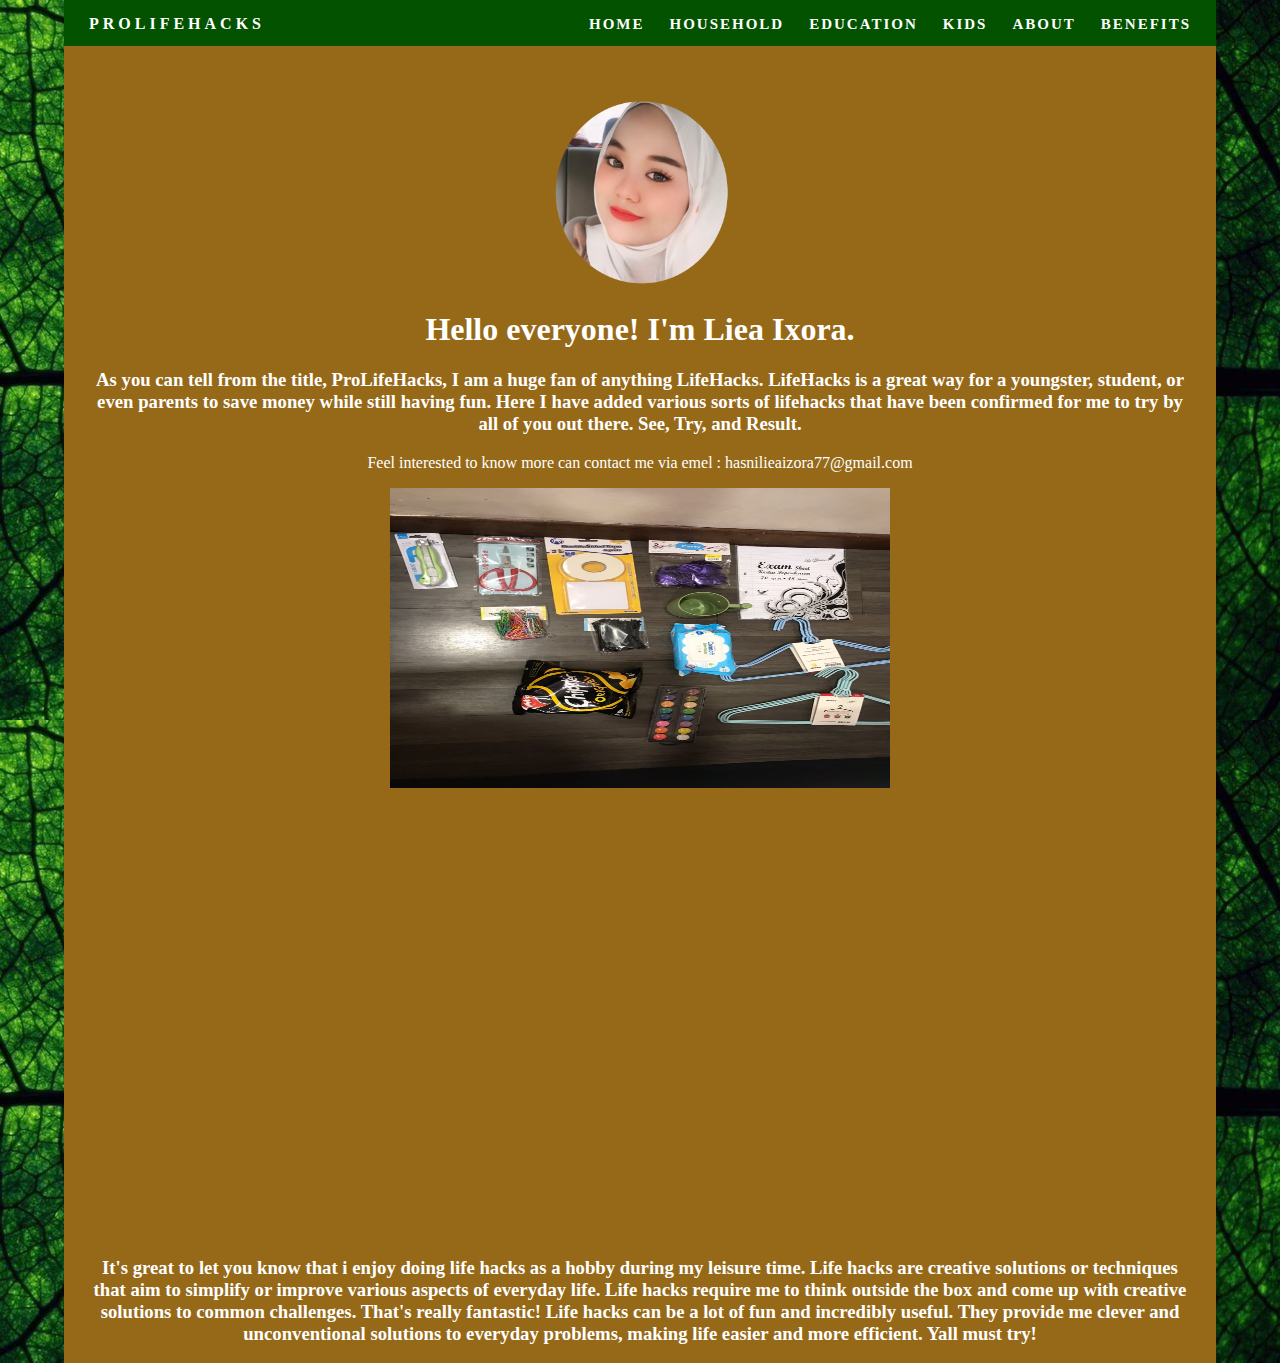
<file: index.html>
<!doctype html>
<html lang="en-US">
<head>
<meta charset="utf-8">
<meta http-equiv="X-UA-Compatible" content="IE=edge">
<meta name="viewport" content="width=device-width, initial-scale=1">
<title>Light Theme</title>
<link href="css/prolifehacks.css" rel="stylesheet" type="text/css">

<script>var __adobewebfontsappname__="dreamweaver"</script>
<script src="http://use.edgefonts.net/source-sans-pro:n2:default.js" type="text/javascript"></script>


</head>
<body bgcolor="#E3C500" background="images/Background.jpeg" text="#FFFFFF">

<div class="container"> 
	
	<!-- snow -->
	<div class="snow">
  <div></div>
</div>
	
  <!-- Navigation -->
<header> <a href="">
  <h4 class="logo">PROLIFEHACKS</h4>
    </a>
    <nav>
      <ul>
        <li><a href="index.html">HOME</a></li>
        <li><a href="household.html">HOUSEHOLD</a></li>
		<li><a href="education.html">EDUCATION</a></li>
        <li><a href="kids.html">KIDS</a></li>
		  <li><a href="about.html">ABOUT</a></li>
		<li><a href="benefits.html">BENEFITS</a></li>
      </ul>
    </nav>
  </header>
	
  <!-- About -->
  <section class="about" id="about">
  <div style="display: flex; justify-content: center;">
    <img src="images/LeiaExoraa.png" width="200" height="200" />
	  

  </div>
  <h1 style="text-align: center;">Hello everyone! I'm Liea Ixora.</h1>
	  <p></p>
  <h3 style="text-align: center;"> As you can tell from the title, ProLifeHacks, I am a huge fan of anything LifeHacks. LifeHacks is a great way for a youngster, student, or even parents to save money while still having fun. Here I have added various sorts of lifehacks that have been confirmed for me to try by all of you out there. See, Try, and Result.</h3><p></p>
	  <center>Feel interested to know more can contact me via emel : hasnilieaizora77@gmail.com</center>
	  <p></p>
	  <div style="display: flex; justify-content: center;">
	   <img src="images/Items hacks.jpeg" width="500" height="300"/>
	  </div>
		
<!-- Video Youtube-->
   
    <div class="video-container">
        <iframe width="560" height="315" src="https://www.youtube.com/embed/SVghT0A1ZUI" title="YouTube video player" frameborder="0" allow="accelerometer; autoplay; clipboard-write; encrypted-media; gyroscope; picture-in-picture; web-share" allowfullscreen></iframe>
    </div>
	  <p></p><h3><h3 style="text-align: center;">It's great to let you know that i enjoy doing life hacks as a hobby during my leisure time. Life hacks are creative solutions or techniques that aim to simplify or improve various aspects of everyday life. Life hacks require me to think outside the box and come up with creative solutions to common challenges. That's  really fantastic! Life hacks can be a lot of fun and incredibly useful. They provide me clever and unconventional solutions to everyday problems, making life easier and more efficient. Yall must try!</h3
</file>
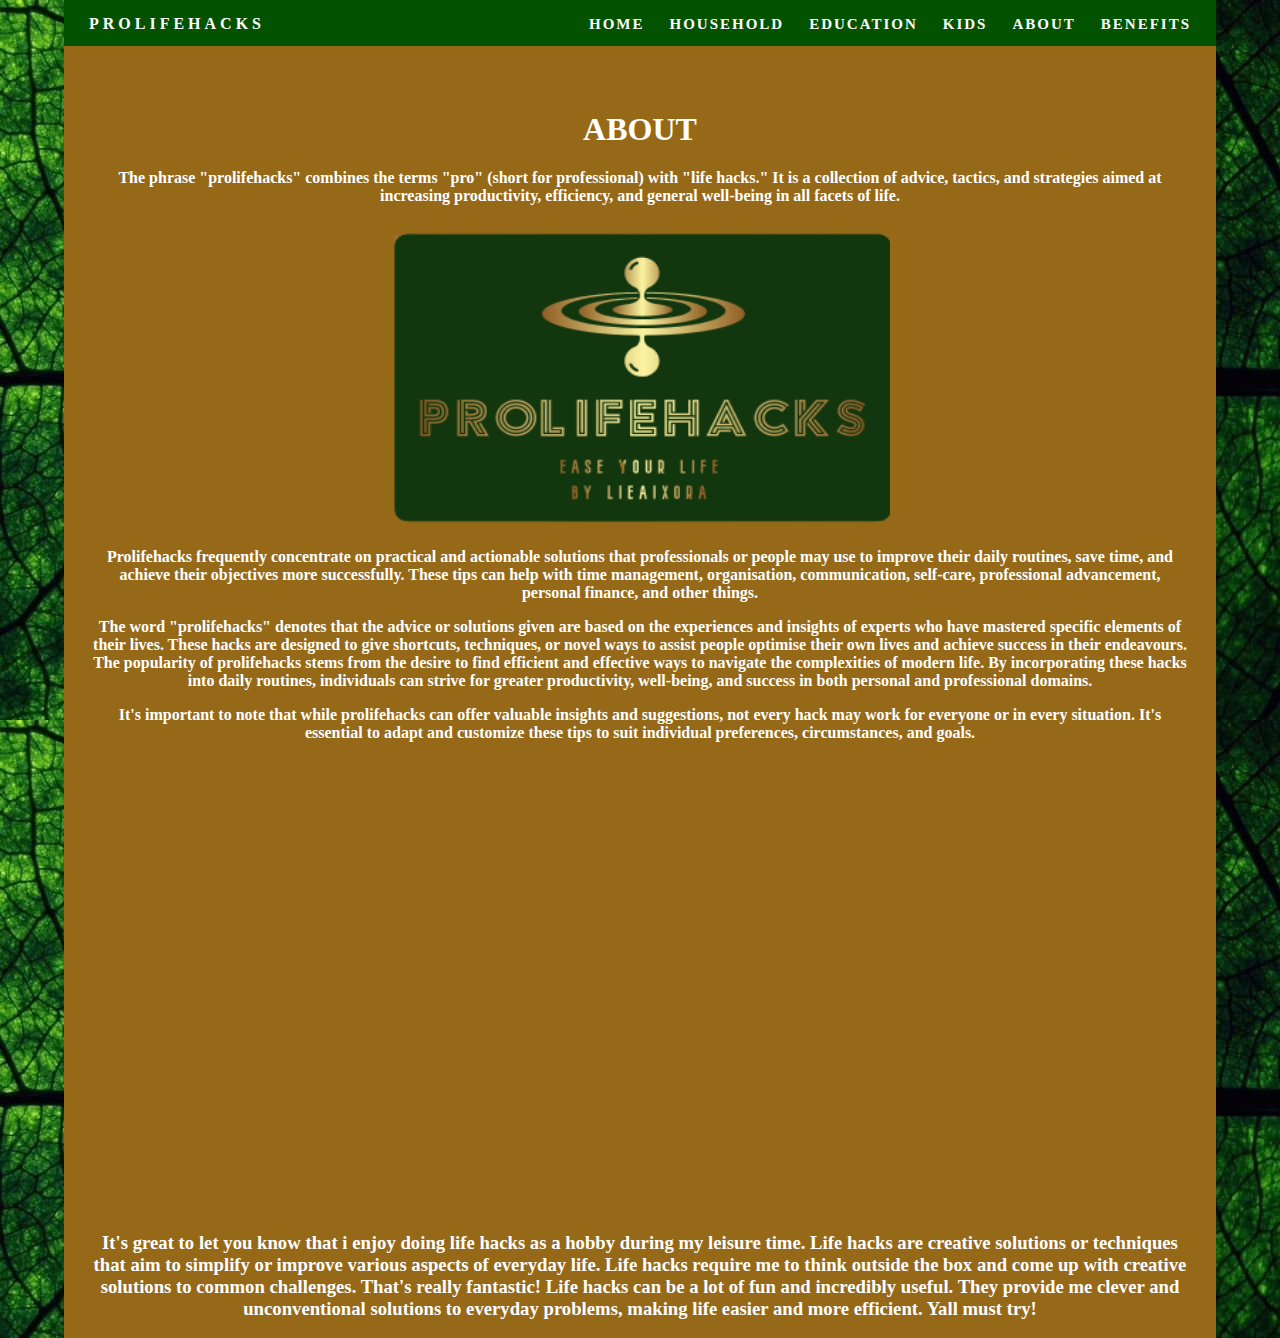
<file: about.html>
<!doctype html>
<html lang="en-US">
<head>
<meta charset="utf-8">
<meta http-equiv="X-UA-Compatible" content="IE=edge">
<meta name="viewport" content="width=device-width, initial-scale=1">
<title>Light Theme</title>
<link href="css/prolifehacks.css" rel="stylesheet" type="text/css">

<script>var __adobewebfontsappname__="dreamweaver"</script>
<script src="http://use.edgefonts.net/source-sans-pro:n2:default.js" type="text/javascript"></script>


</head>
<body bgcolor="#E3C500" background="images/Background.jpeg" text="#FFFFFF">
<!-- Main Container -->
<div class="container"> 
	
  <!-- Navigation -->
<header> <a href="">
  <h4 class="logo">PROLIFEHACKS</h4>
    </a>
    <nav>
      <ul>
        <li><a href="index.html">HOME</a></li>
        <li><a href="household.html">HOUSEHOLD</a></li>
		<li><a href="education.html">EDUCATION</a></li>
        <li><a href="kids.html">KIDS</a></li>
		  <li><a href="about.html">ABOUT</a></li>
		<li><a href="benefits.html">BENEFITS</a></li>
      </ul>
    </nav>
  </header>
	
  <!-- About -->
  <section class="about" id="about">
	  <h1 style="text-align: center;">ABOUT</h1>
	  <p></p>
	  <h4 style="text-align: center;"> The phrase "prolifehacks" combines the terms "pro" (short for professional) with "life hacks." It is a collection of advice, tactics, and strategies aimed at increasing productivity, efficiency, and general well-being in all facets of life.</h4><p>
	  </p>
  <div style="display: flex; justify-content: center;">
    <img src="images/Prolifehacks-logo.png" width="500" height="300" />
</div>
	  <p></p>
  <h4 style="text-align: center;"> Prolifehacks frequently concentrate on practical and actionable solutions that professionals or people may use to improve their daily routines, save time, and achieve their objectives more successfully. These tips can help with time management, organisation, communication, self-care, professional advancement, personal finance, and other things.
<p></p>
The word "prolifehacks" denotes that the advice or solutions given are based on the experiences and insights of experts who have mastered specific elements of their lives. These hacks are designed to give shortcuts, techniques, or novel ways to assist people optimise their own lives and achieve success in their endeavours.
The popularity of prolifehacks stems from the desire to find efficient and effective ways to navigate the complexities of modern life. By incorporating these hacks into daily routines, individuals can strive for greater productivity, well-being, and success in both personal and professional domains.
<p></p>
It's important to note that while prolifehacks can offer valuable insights and suggestions, not every hack may work for everyone or in every situation. It's essential to adapt and customize these tips to suit individual preferences, circumstances, and goals.
	  </h4>
  <!-- Video -->	  
  <div class="video-container">
    <iframe width="560" height="315" src="https://www.youtube.com/embed/vws8zmRT_T8" title="YouTube video player" frameborder="0" allow="accelerometer; autoplay; clipboard-write; encrypted-media; gyroscope; picture-in-picture; web-share" allowfullscreen></iframe>
    </div>
	  <p></p><h3><h3 style="text-align: center;">It's great to let you know that i enjoy doing life hacks as a hobby during my leisure time. Life hacks are creative solutions or techniques that aim to simplify or improve various aspects of everyday life. Life hacks require me to think outside the box and come up with creative solutions to common challenges. That's  really fantastic! Life hacks can be a lot of fun and incredibly useful. They provide me clever and unconventional solutions to everyday problems, making life easier and more efficient. Yall must try!</h3
</file>
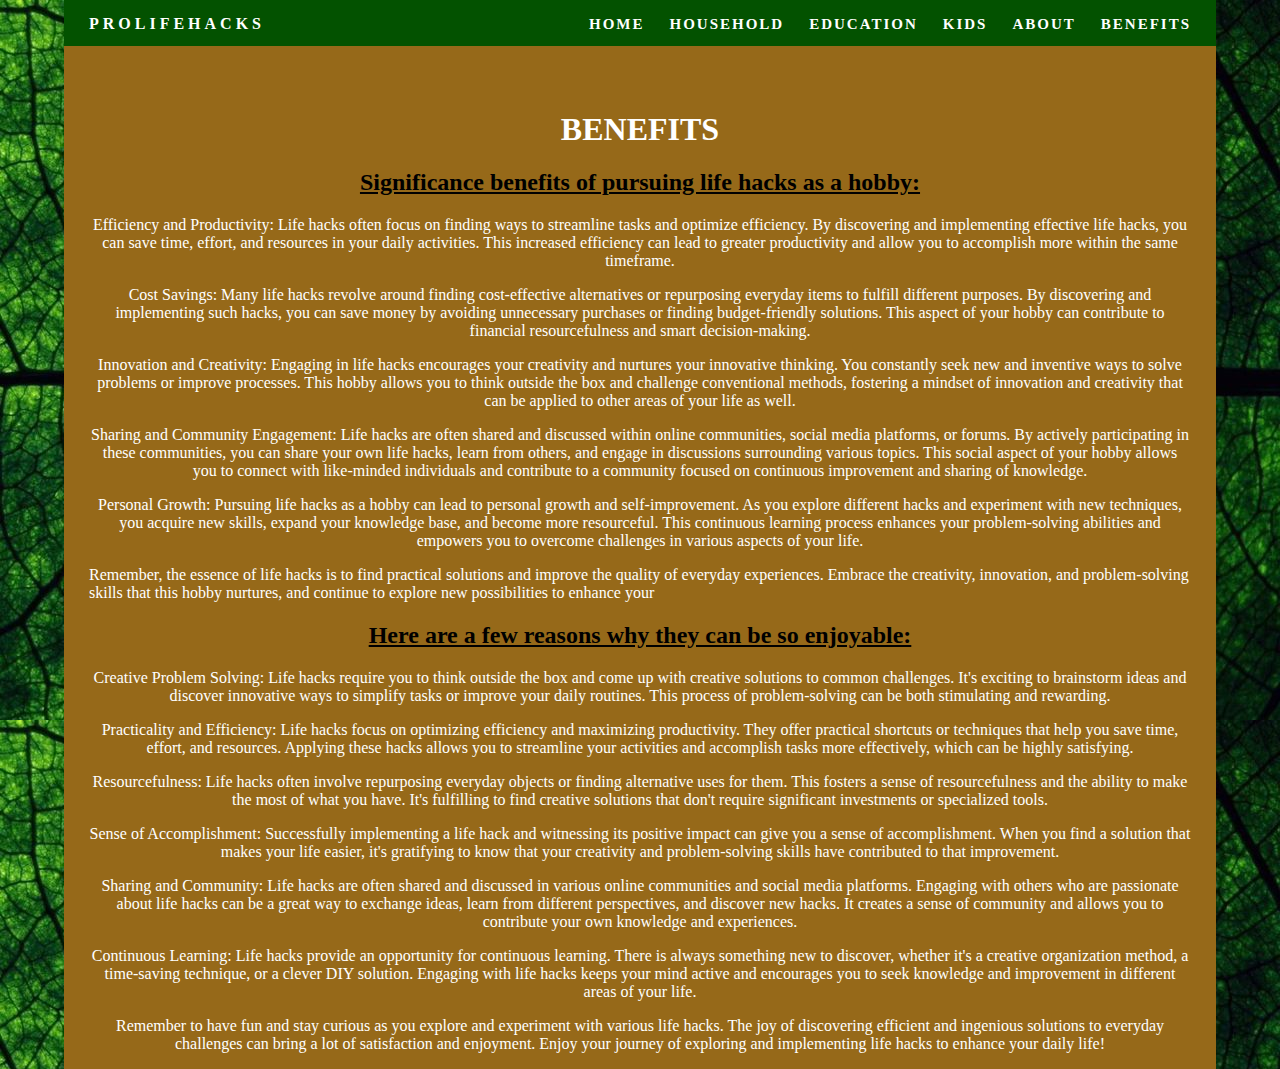
<file: benefits.html>
<!doctype html>
<html lang="en-US">
<head>
<meta charset="utf-8">
<meta http-equiv="X-UA-Compatible" content="IE=edge">
<meta name="viewport" content="width=device-width, initial-scale=1">
<title>Light Theme</title>
<link href="css/prolifehacks.css" rel="stylesheet" type="text/css">

<script>var __adobewebfontsappname__="dreamweaver"</script>
<script src="http://use.edgefonts.net/source-sans-pro:n2:default.js" type="text/javascript"></script>


</head>
<body bgcolor="#E3C500" background="images/Background.jpeg" text="#FFFFFF">
<!-- Main Container -->
<div class="container"> 
	
  <!-- Navigation -->
<header> <a href="">
  <h4 class="logo">PROLIFEHACKS</h4>
    </a>
    <nav>
      <ul>
        <li><a href="index.html">HOME</a></li>
        <li><a href="household.html">HOUSEHOLD</a></li>
		<li><a href="education.html">EDUCATION</a></li>
        <li><a href="kids.html">KIDS</a></li>
		  <li><a href="about.html">ABOUT</a></li>
		<li><a href="benefits.html">BENEFITS</a></li>
      </ul>
    </nav>
  </header>
	
  <!-- About -->
  <section class="about" id="about">
	  <h1 style="text-align: center;">BENEFITS</h1>
	  <p></p>
	  <h2>Significance benefits of pursuing life hacks as a hobby:</h2><p></p>
		  <center><Problem-Solving Skills: Engaging in life hacks requires critical thinking and problem-solving skills. As you identify areas or tasks in your daily routine that could be improved or made more efficient, you challenge yourself to come up with innovative solutions. This hobby helps sharpen your ability to think creatively and find practical solutions to everyday challenges.<p></p>
Efficiency and Productivity: Life hacks often focus on finding ways to streamline tasks and optimize efficiency. By discovering and implementing effective life hacks, you can save time, effort, and resources in your daily activities. This increased efficiency can lead to greater productivity and allow you to accomplish more within the same timeframe.<p></p>
Cost Savings: Many life hacks revolve around finding cost-effective alternatives or repurposing everyday items to fulfill different purposes. By discovering and implementing such hacks, you can save money by avoiding unnecessary purchases or finding budget-friendly solutions. This aspect of your hobby can contribute to financial resourcefulness and smart decision-making.<p></p>
Innovation and Creativity: Engaging in life hacks encourages your creativity and nurtures your innovative thinking. You constantly seek new and inventive ways to solve problems or improve processes. This hobby allows you to think outside the box and challenge conventional methods, fostering a mindset of innovation and creativity that can be applied to other areas of your life as well.<p></p>
Sharing and Community Engagement: Life hacks are often shared and discussed within online communities, social media platforms, or forums. By actively participating in these communities, you can share your own life hacks, learn from others, and engage in discussions surrounding various topics. This social aspect of your hobby allows you to connect with like-minded individuals and contribute to a community focused on continuous improvement and sharing of knowledge.<p></p>
Personal Growth: Pursuing life hacks as a hobby can lead to personal growth and self-improvement. As you explore different hacks and experiment with new techniques, you acquire new skills, expand your knowledge base, and become more resourceful. This continuous learning process enhances your problem-solving abilities and empowers you to overcome challenges in various aspects of your life.</center><p></p>

Remember, the essence of life hacks is to find practical solutions and improve the quality of everyday experiences. Embrace the creativity, innovation, and problem-solving skills that this hobby nurtures, and continue to explore new possibilities to enhance your </h6><p></p>

<h2><center> Here are a few reasons why they can be so enjoyable: </center></h2>
<p></p>
<center>Creative Problem Solving: Life hacks require you to think outside the box and come up with creative solutions to common challenges. It's exciting to brainstorm ideas and discover innovative ways to simplify tasks or improve your daily routines. This process of problem-solving can be both stimulating and rewarding.<p></p>

Practicality and Efficiency: Life hacks focus on optimizing efficiency and maximizing productivity. They offer practical shortcuts or techniques that help you save time, effort, and resources. Applying these hacks allows you to streamline your activities and accomplish tasks more effectively, which can be highly satisfying.<p></p>

Resourcefulness: Life hacks often involve repurposing everyday objects or finding alternative uses for them. This fosters a sense of resourcefulness and the ability to make the most of what you have. It's fulfilling to find creative solutions that don't require significant investments or specialized tools.<p></p>

Sense of Accomplishment: Successfully implementing a life hack and witnessing its positive impact can give you a sense of accomplishment. When you find a solution that makes your life easier, it's gratifying to know that your creativity and problem-solving skills have contributed to that improvement.<p></p>

Sharing and Community: Life hacks are often shared and discussed in various online communities and social media platforms. Engaging with others who are passionate about life hacks can be a great way to exchange ideas, learn from different perspectives, and discover new hacks. It creates a sense of community and allows you to contribute your own knowledge and experiences.<p></p>

Continuous Learning: Life hacks provide an opportunity for continuous learning. There is always something new to discover, whether it's a creative organization method, a time-saving technique, or a clever DIY solution. Engaging with life hacks keeps your mind active and encourages you to seek knowledge and improvement in different areas of your life.<p></p>

Remember to have fun and stay curious as you explore and experiment with various life hacks. The joy of discovering efficient and ingenious solutions to everyday challenges can bring a lot of satisfaction and enjoyment. Enjoy your journey of exploring and implementing life hacks to enhance your daily life!
</center><p></p>
</file>
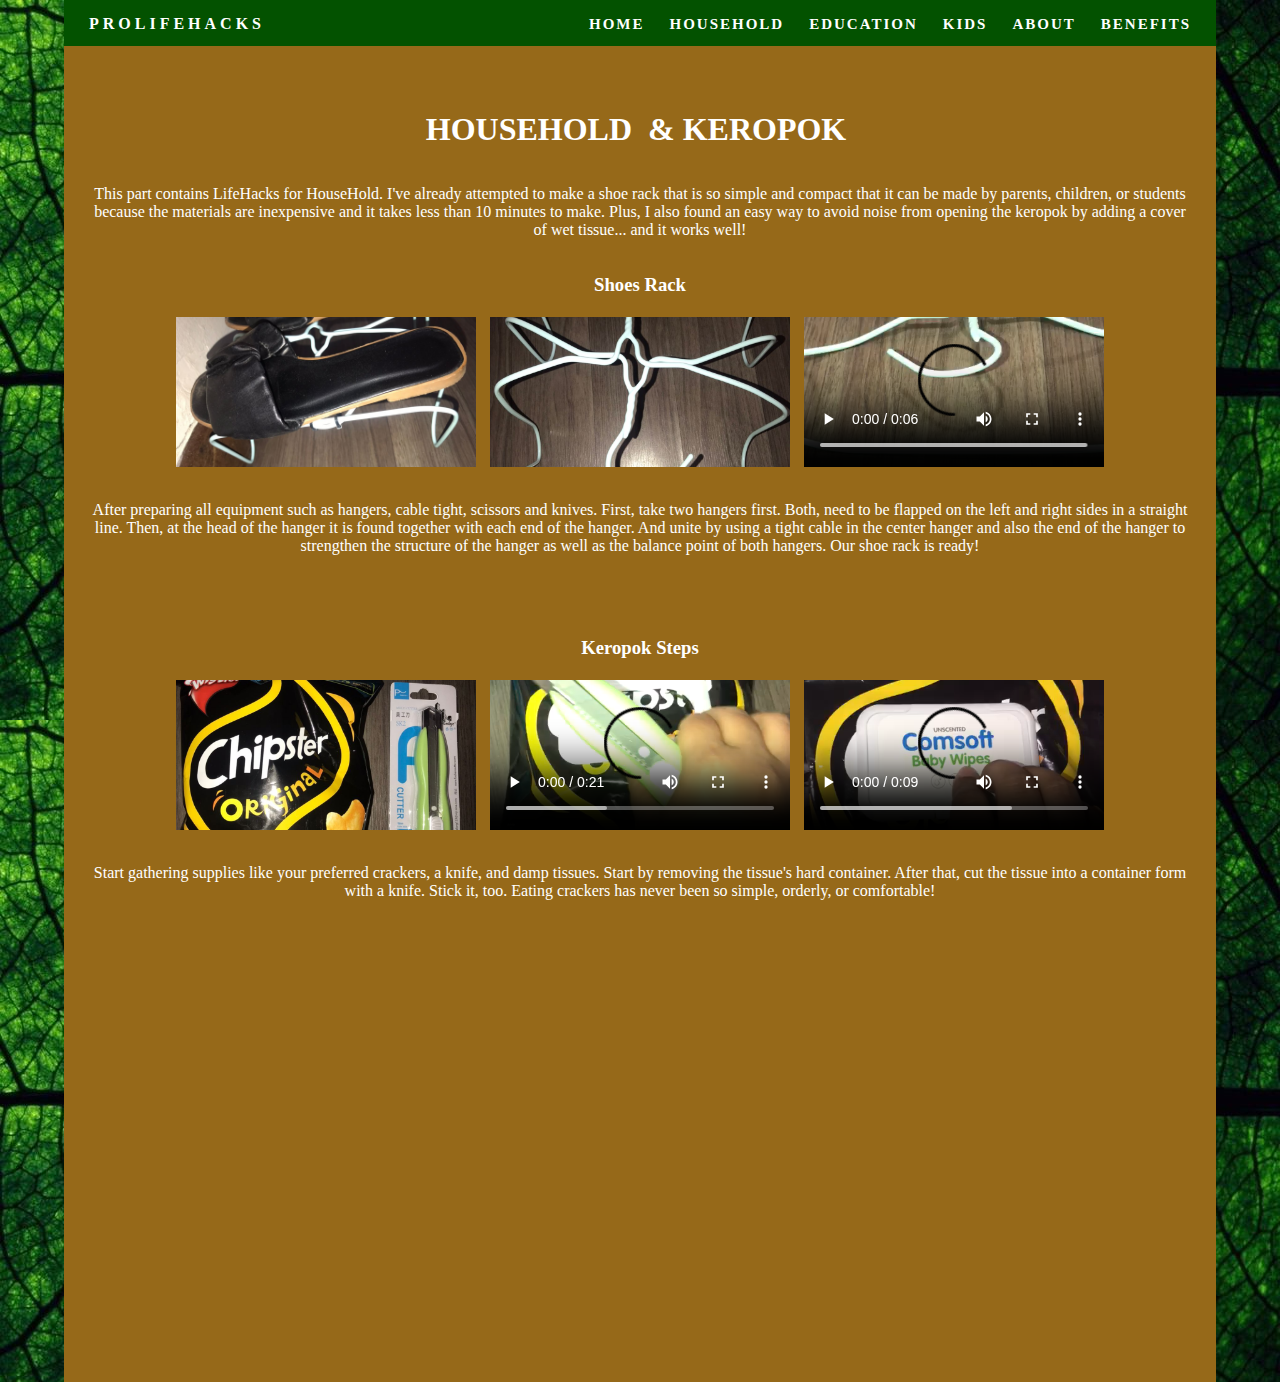
<file: household.html>
<!doctype html>
<html lang="en-US">
<head>
<meta charset="utf-8">
<meta http-equiv="X-UA-Compatible" content="IE=edge">
<meta name="viewport" content="width=device-width, initial-scale=1">
<title>Light Theme</title>
<link href="css/prolifehacks.css" rel="stylesheet" type="text/css">

<script>var __adobewebfontsappname__="dreamweaver"</script>
<script src="http://use.edgefonts.net/source-sans-pro:n2:default.js" type="text/javascript"></script>


</head>
<body bgcolor="#FFFFFF" background="images/Background.jpeg" text="#FFFFFF">
<!-- Main Container -->
<div class="container"> 
  <!-- Navigation -->
<header> <a href="">
  <h4 class="logo">PROLIFEHACKS</h4>
    </a>
    <nav>
      <ul>
      <li><a href="index.html">HOME</a></li>
        <li><a href="household.html">HOUSEHOLD</a></li>
		<li><a href="education.html">EDUCATION</a></li>
        <li><a href="kids.html">KIDS</a></li>
		  <li><a href="about.html">ABOUT</a></li>
		<li><a href="benefits.html">BENEFITS</a></li>
      </ul>
    </nav>
  </header>
  <!-- Household & Kerepok Section -->
  <section class="about" id="about">
	  <div style="display: flex; justify-content: center; align-items: center; flex-direction: column; text-align: center;">
  <h1>HOUSEHOLD&nbsp; &amp; KEROPOK&nbsp; </h1>
  <p>
    This part contains LifeHacks for HouseHold. I've already attempted to make a shoe rack that is so simple and compact that it can be made by parents, children, or students because the materials are inexpensive and it takes less than 10 minutes to make. Plus, I also found an easy way to avoid noise from opening the keropok by adding a cover of wet tissue... and it works well!
  </p>
		  <h3>Shoes Rack </h3>
		  <body>
    <div class="row">
        <div class="box">
            <img src="images/Shoerack1.jpeg" alt="Image">
        </div>
        <div class="box">
            <img src="images/Shoerack2.jpeg" alt="Image">
        </div>
        <div class="box">
            <video src="images/Shoerackvid1.mp4" controls></video>
        </div>
    </div>
			  <p></p>
		  After preparing all equipment such as hangers, cable tight, scissors and knives. First, take two hangers first. Both, need to be flapped on the left and right sides in a straight line. Then, at the head of the hanger it is found together with each end of the hanger. And unite by using a tight cable in the center hanger and also the end of the hanger to strengthen the structure of the hanger as well as the balance point of both hangers. Our shoe rack is ready!<p></p>
			    
 <!-- Keropok Section -->	  
<p></p>	
<h3>Keropok Steps </h3>
<body>
    <div class="row">
        <div class="box">
            <img src="images/Household.jpeg" alt="Image">
        </div>
        <div class="box">
            <video src="images/Household1.mp4" controls></video>
        </div>
        <div class="box">
            <video src="images/Household2.mp4" controls></video>
        </div>
    </div>
	<p></p>
	Start gathering supplies like your preferred crackers, a knife, and damp tissues. Start by removing the tissue's hard container. After that, cut the tissue into a container form with a knife. Stick it, too. Eating crackers has never been so simple, orderly, or comfortable! 
</body>

<!-- Video Youtube-->
  <p></p>
    <div class="video-container">
        <iframe width="560" height="315" src="https://www.youtube.com/embed/8EhRd0M6OKU" title="YouTube video player" frameborder="0" allow="accelerometer; autoplay; clipboard-write; encrypted-media; gyroscope; picture-in-picture; web-share" allowfullscreen></iframe>
    </div>
</file>
<file: css/prolifehacks.css>
@charset "UTF-8";
/* Body */
body {
	font-family: source-sans-pro;
	background-color:  #FFFFFF;
	margin-top: 0px;
	margin-right: 0px;
	margin-bottom: 0px;
	margin-left: 0px;
	font-style: normal;
	font-weight: 200;
}


/* Container */
.container {
	width: 90%;
	margin-left: auto;
	margin-right: auto;
	height: 900px;
	background-color:  #966919;
}
/* Navigation */
header {
	width: 100%;
	height: 5%;
	background-color: #035200;
	border-bottom: 1px solid #035200;
}
.logo {
	color: #fff;
	font-weight: bold;
	text-align: undefined;
	width: 10%;
	float: left;
	margin-top: 15px;
	margin-left: 25px;
	letter-spacing: 4px;
}
 h2 {
            text-align: center;
	 		color: black;
            text-decoration: underline;
        }
nav {
	float: right;
	width:
	text-align: right;
	margin-right: 
}
header nav ul {
	list-style: none;
	float: right;
}
nav ul li {
	float: left;
	color: #FFFFFF;
	font-size: 15px;
	text-align: left;
	margin-right: 25px;
	letter-spacing: 2px;
	font-weight: bold;
	transition: all 0.3s linear;
}
ul li a {
	color: #FFFFFF;
	text-decoration: none;
}
.hero_header {
	color: #FFFFFF;
	text-align: center;
	margin-top: 0px;
	margin-right: 0px;
	margin-bottom: 0px;
	margin-left: 0px;
	letter-spacing: 4px;
}
.light {
	font-weight: lighter;
	color: #FFFFFF;
}
.tagline {
	text-align: center;
	color:  #FFFFFF;
	margin-top: 4px;
	font-weight: lighter;
	text-transform: uppercase;
	letter-spacing: 1px;
}
.about {
	padding-left: 25px;
	padding-right: 25px;
	padding-top: 35px;
	display: inline-block;
	background-color:  #966919;
	margin-top: 0px;
	
}
.video-container {
            display: flex;
            justify-content: center;
            align-items: center;
            height: 50vh;
        }
        
        .video-container iframe {
            width: 560px;
            height: 315px;
        }

.row {
            display: flex;
            justify-content: center;
            align-items: center;
        }
        
        .box {
            width: 300px;
            height: 150px;
            margin-right: 10px;
            border: 2px solid transparent;
            animation: blink 1s infinite;
        }
        
        .box:last-child {
            margin-right: 0;
        }
        
        .box img,
        .box video {
            width: 100%;
            height: 100%;
            object-fit: cover;
        }
        
        @keyframes blink {
            0% {
                border-color: transparent;
            }
            50% {
                border-color: gold;
            }
            100% {
                border-color: transparent;
            }
</file>
